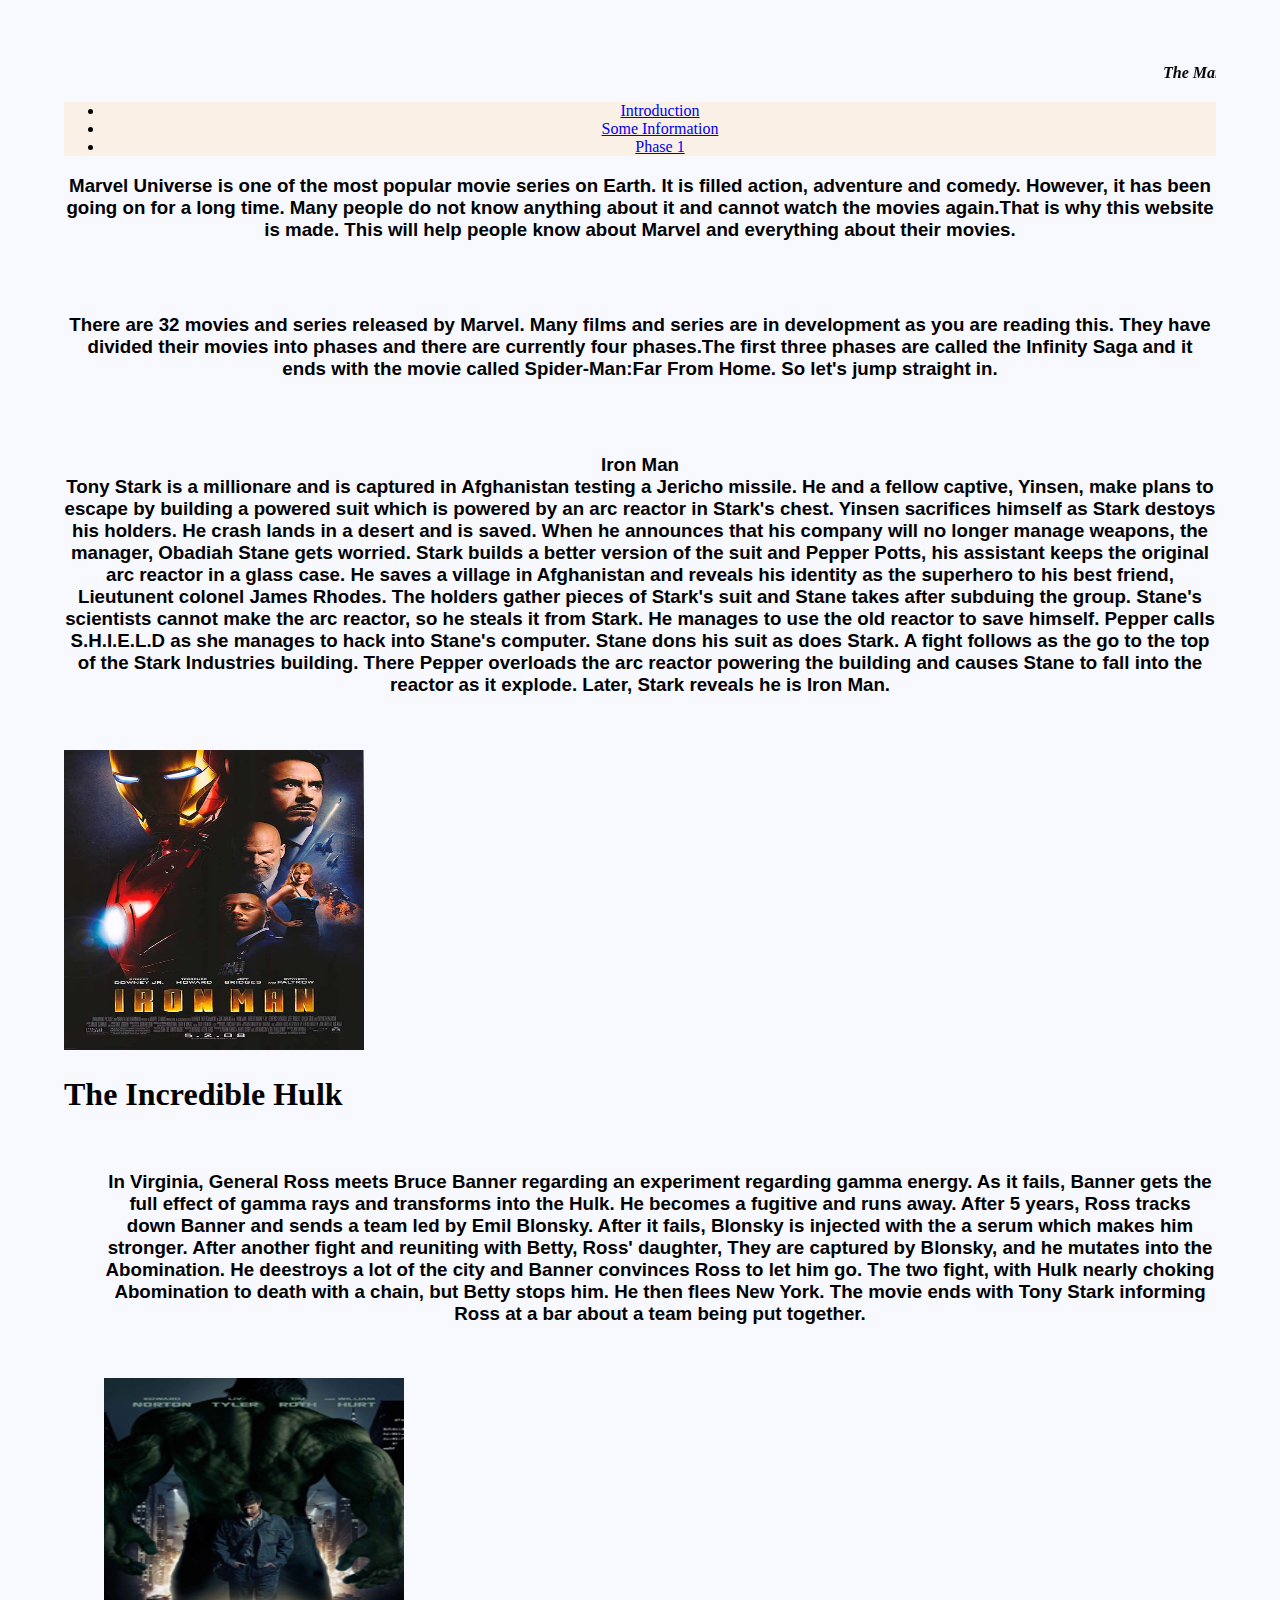
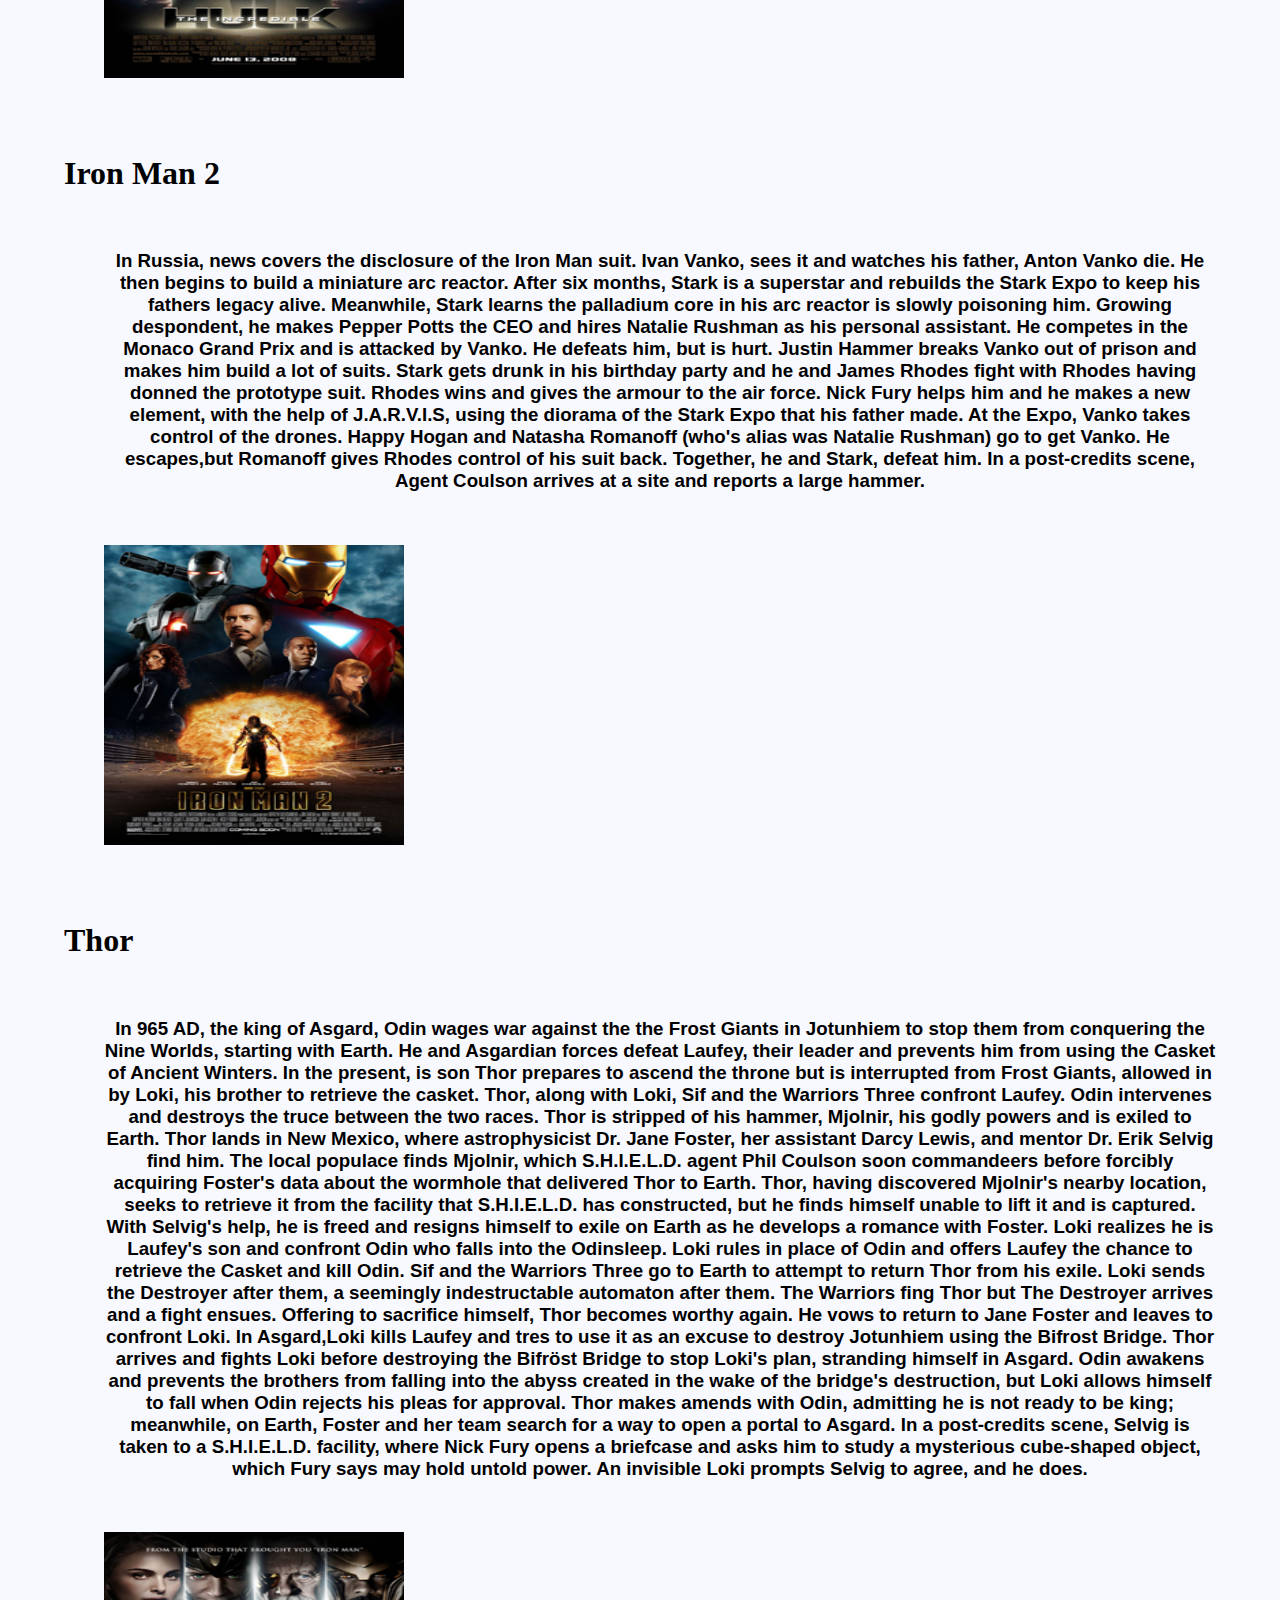
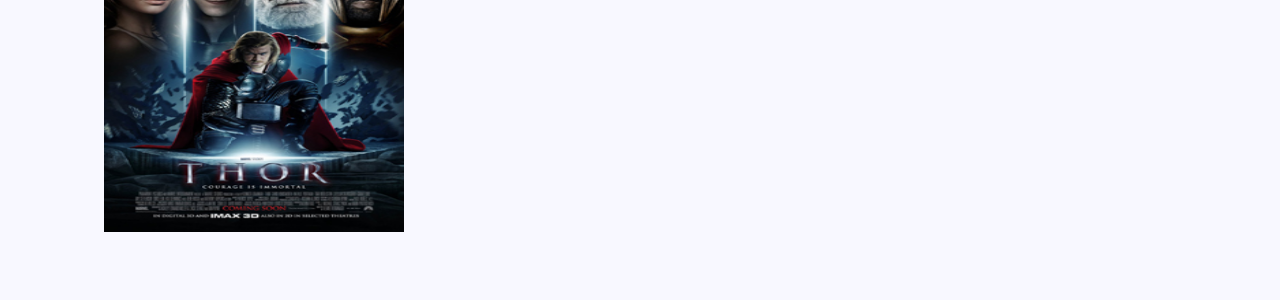
<file: index.html>
<!DOCTYPE html>
<html>
    <head>
        <title>
            The Marvel Universe-Everything You Need To know
        </title>
        <meta charset="UTF-8">
        <link rel="stylesheet" type="text/css" href="style.css">
    </head>
    <body>
        <i><b><marquee>The Marvel Universe</marquee></b></i>
        <ul class="menu">
            <li class="link"><a href="#Intro">Introduction</a></li>
            <li class="link"><a href="#Someinfo">Some Information</a></li>
            <li class="link"><a href="#Phase 1">Phase 1</a></li>
        </ul>
        <section class="section1" id="Intro">
            <h3> Marvel Universe is one of the most popular movie series on Earth.
        It is filled action, adventure and comedy. However, it has been going on for a long time.
    Many people do not know anything about it and cannot watch the movies again.That is why this website is made.
This will help people know about Marvel and everything about their movies.</h3></section><br><br>
<section id="Someinfo" class="section2"><h3>There are 32 movies and series released by Marvel. Many films and series are in development as you are reading this.
They have divided their movies into phases and there are currently four phases.The first three phases are called the Infinity Saga and it ends with the
movie called Spider-Man:Far From Home. So let's jump straight in.
</h3></section><br><br>
<section class="section3" id="Phase 1"><h3>
<b>Iron Man</b><br>
Tony Stark is a millionare and is captured in Afghanistan testing a Jericho missile. He and a fellow captive, Yinsen, make
plans to escape by building a powered suit which is powered by an arc reactor in Stark's chest. Yinsen sacrifices himself as Stark destoys his holders.
He crash lands in a desert and is saved. When he announces that his company will no longer manage weapons,
the manager, Obadiah Stane gets worried. Stark builds a better version of the suit and Pepper Potts, his assistant
 keeps the original arc reactor in a glass case. He saves a village in Afghanistan and reveals his identity as the superhero
 to his best friend, Lieutunent colonel James Rhodes. The holders gather pieces of Stark's suit and Stane
 takes after subduing the group. Stane's scientists cannot make the arc reactor, so he steals it
 from Stark. He manages to use the old reactor to save himself. Pepper calls S.H.I.E.L.D as she
manages to hack into Stane's computer. Stane dons his suit as does Stark. A fight follows as the go to the top of the Stark Industries building.
There Pepper overloads the arc reactor powering the building and causes Stane to fall into the 
reactor as it explode. Later, Stark reveals he is Iron Man.
</h3></section><br><br><img src="iron man pic" alt="The Iron Man Movie Poster" title="Iron Man poster" width="300px" height="300px">
<br>
<h1>The Incredible Hulk</h1><br><h3>
<ul class="p1"> In Virginia, General Ross meets Bruce Banner regarding an experiment regarding gamma energy.
As it fails, Banner gets the full effect of gamma rays and transforms into the Hulk. He 
becomes a fugitive and runs away. After 5 years, Ross tracks down Banner and sends a team
led by Emil Blonsky. After it fails, Blonsky is injected with the a serum which makes him
stronger. After another fight and reuniting with Betty, Ross' daughter, They are captured by Blonsky,
and he mutates into the Abomination. He deestroys a lot of the city and Banner convinces Ross 
to let him go. The two fight, with Hulk nearly choking Abomination to death with a chain, but Betty stops him.
He then flees New York. The movie ends with Tony Stark informing Ross at a bar about a team being put together.
</ul></h3>
<br><ul class="hulkpic"><img src="hulkpicog.jpg" title="The Incredible Hulk poster." width="300px" height="300px"></ul>
<br><br>
<h1>Iron Man 2</h1><br><h3>
    <ul class="p2"> In Russia, news covers the disclosure of the Iron Man suit. Ivan Vanko, sees 
        it and watches his father, Anton Vanko die. He then begins to build a miniature arc reactor.
        After six months, Stark is a superstar and rebuilds the Stark Expo to keep his fathers legacy alive.
        Meanwhile, Stark learns the palladium core in his arc reactor is slowly poisoning him.
        Growing despondent, he makes Pepper Potts the CEO and hires Natalie Rushman as his personal assistant.
        He competes in the Monaco Grand Prix and is attacked by Vanko. He defeats him, but is hurt.
        Justin Hammer breaks Vanko out of prison and makes him build a lot of suits. Stark gets drunk in his 
        birthday party and he and James Rhodes fight with Rhodes having donned the prototype suit.
        Rhodes wins and gives the armour to the air force. Nick Fury helps him and he makes a new element,
        with the help of J.A.R.V.I.S, using the diorama of the Stark Expo that his father made.
        At the Expo, Vanko takes control of the drones. Happy Hogan and Natasha Romanoff (who's alias was Natalie Rushman)
        go to get Vanko. He escapes,but Romanoff gives Rhodes control of his suit back. Together, he and
        Stark, defeat him. In a post-credits scene, Agent Coulson arrives at a site and reports a large
        hammer.
    </ul></h3><br>
    <ul class="irondudeatemi"><img src="ironpickidsyoo.jpg" title="The Iron Man 2 poster" width="300px" height="300px"></ul>
    <br><br>
<h1>Thor</h1><br>
<h3>
    <ul class="p3">In 965 AD, the king of Asgard, Odin wages war against the the Frost Giants in Jotunhiem to
        stop them from conquering the Nine Worlds, starting with Earth. He and Asgardian forces defeat Laufey,
        their leader and prevents him from using the Casket of Ancient Winters. In the present, is son Thor prepares to ascend
        the throne but is interrupted from Frost Giants, allowed in by Loki, his brother to retrieve the casket.
        Thor, along with Loki, Sif and the Warriors Three confront Laufey. Odin intervenes and destroys the truce between the two races.
        Thor is stripped of his hammer, Mjolnir, his godly powers and is exiled to Earth. Thor lands in New Mexico, where astrophysicist Dr. Jane Foster, her assistant Darcy Lewis, and mentor Dr. Erik Selvig find him.
         The local populace finds Mjolnir, which S.H.I.E.L.D. agent Phil Coulson soon commandeers before forcibly acquiring Foster's data about the wormhole that delivered Thor to Earth.
          Thor, having discovered Mjolnir's nearby location, seeks to retrieve it from the facility that S.H.I.E.L.D. has constructed, but he finds himself unable to lift it and is captured.
          With Selvig's help, he is freed and resigns himself to exile on Earth as he develops a romance with Foster.
          Loki realizes he is Laufey's son and confront Odin who falls into the Odinsleep. Loki rules in place of Odin
          and offers Laufey the chance to retrieve the Casket and kill Odin. Sif and the Warriors Three go to Earth to attempt to return Thor from his exile.
          Loki sends the Destroyer after them, a seemingly indestructable automaton after them. The Warriors fing Thor 
          but The Destroyer arrives and a fight ensues. Offering to sacrifice himself, Thor becomes worthy again.
          He vows to return to Jane Foster and leaves to confront Loki. In Asgard,Loki kills Laufey and tres to use it as an
          excuse to destroy Jotunhiem using the Bifrost Bridge. Thor arrives and fights Loki before destroying the Bifröst Bridge to stop Loki's plan, stranding himself in Asgard.
           Odin awakens and prevents the brothers from falling into the abyss created in the wake of the bridge's destruction, but Loki allows himself to fall when Odin rejects his pleas for approval. Thor makes amends with Odin, admitting he is not ready to be king;
           meanwhile, on Earth, Foster and her team search for a way to open a portal to Asgard.
           In a post-credits scene, Selvig is taken to a S.H.I.E.L.D. facility, where Nick Fury opens a briefcase and asks him to study a mysterious cube-shaped object, which Fury says may hold untold power.
            An invisible Loki prompts Selvig to agree, and he does.
    </ul>
</h3><br>
<ul class="thorythorythor"><img src="thr.jpg" title="The Thor poster" width="300px" height="300px"></ul>
</body>
</html>
</file>
<file: style.css>
body{
    background-color: ghostwhite;
    margin-top: 5%;
    margin-bottom: 5%;
    margin-left: 5%;
    margin-right: 5%;

}
.menu {
    background-color: linen;
    text-align:center;
}
.section1{
    text-align: center;
    font-family: 'Lucida Sans', 'Lucida Sans Regular', 'Lucida Grande', 'Lucida Sans Unicode', Geneva, Verdana, sans-serif;
}
.section2{
    text-align: center;
    font-family: 'Lucida Sans', 'Lucida Sans Regular', 'Lucida Grande', 'Lucida Sans Unicode', Geneva, Verdana, sans-serif;
}
.section3{
    text-align: center;
    font-family: 'Lucida Sans', 'Lucida Sans Regular', 'Lucida Grande', 'Lucida Sans Unicode', Geneva, Verdana, sans-serif;
}
.img{
display: block;
margin-left: auto;
margin-right: auto;
}
.hulkpic{
  display: block;
margin-left: auto;
margin-right: auto;
}
.irondudeatemi{
    display: block;
    margin-left: auto;
    margin-right: auto;
}
.thorythorythor{
    display: block;
    margin-left: auto;
    margin-right: auto;}
.p1{
    font-family: 'Lucida Sans', 'Lucida Sans Regular', 'Lucida Grande', 'Lucida Sans Unicode', Geneva, Verdana, sans-serif;
    text-align: center;
}
.p2{
    text-align: center;
    font-family: 'Lucida Sans', 'Lucida Sans Regular', 'Lucida Grande', 'Lucida Sans Unicode', Geneva, Verdana, sans-serif;
}
.p3{
    text-align: center;
    font-family: 'Lucida Sans', 'Lucida Sans Regular', 'Lucida Grande', 'Lucida Sans Unicode', Geneva, Verdana, sans-serif;
}
</file>
